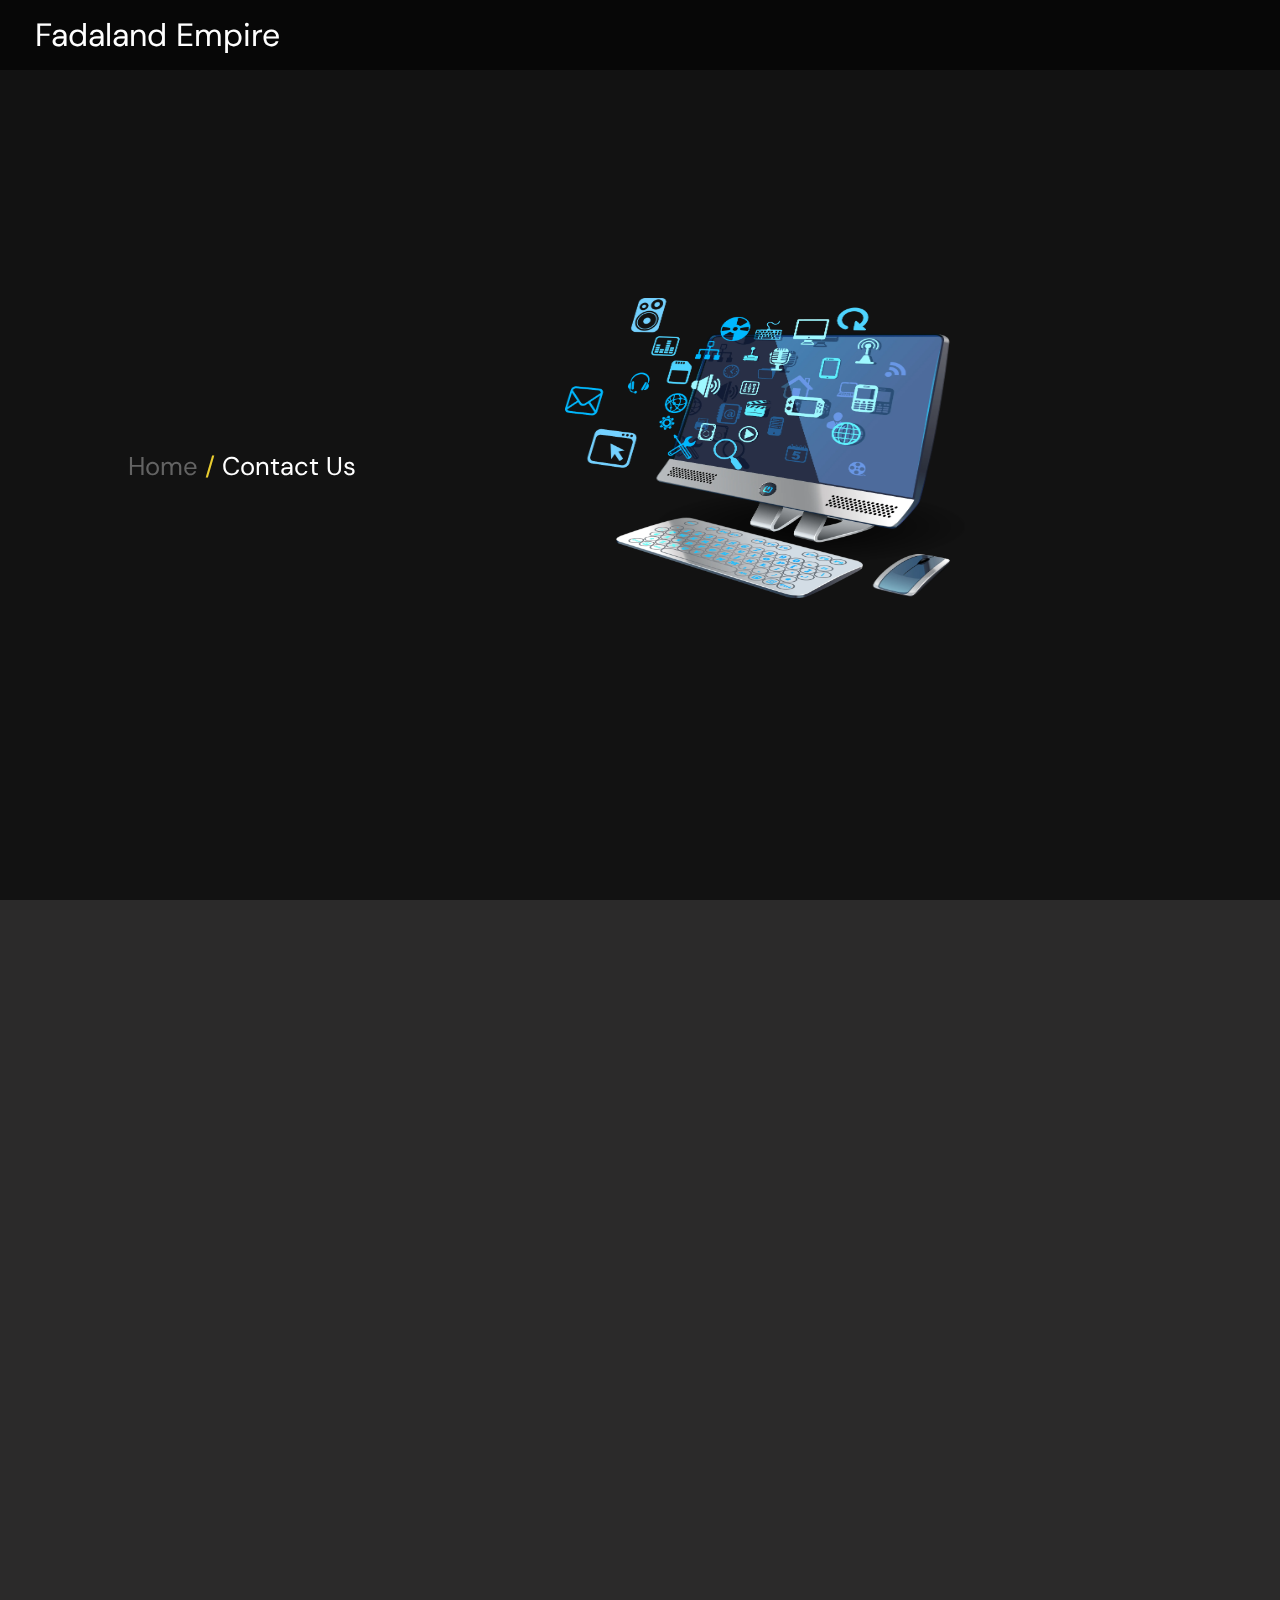
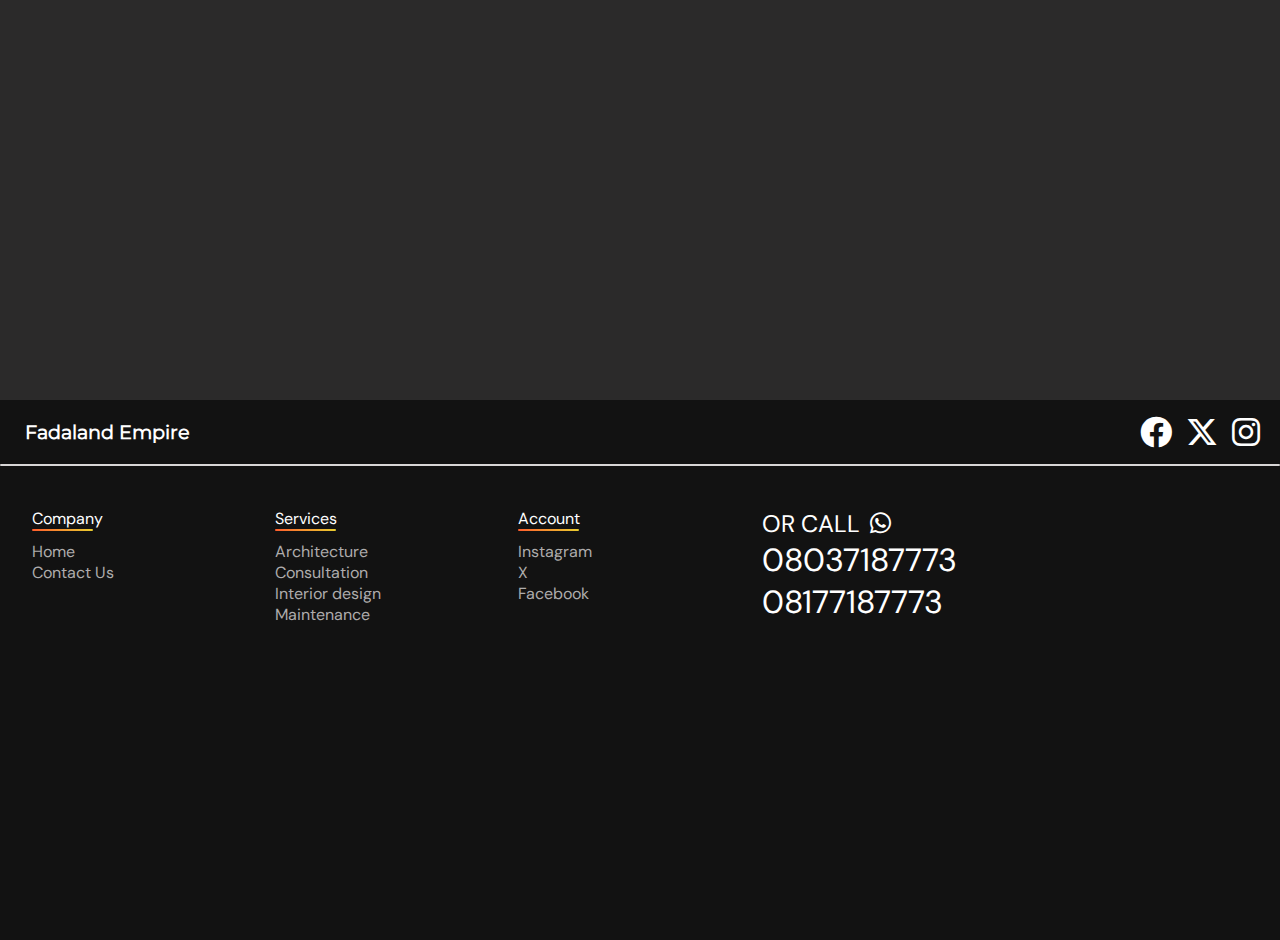
<file: contact.html>
<!DOCTYPE html>
<html lang="en">
<head>
    <meta charset="UTF-8">
    <meta name="viewport" content="width=device-width, initial-scale=1.0">
    <title>Fadaland Empire | Contact Page</title>
    <link rel="stylesheet" href="css/all.css">
    <link rel="stylesheet" href="css/style.css">
    <link rel="stylesheet" href="css/swiper-bundle.min.css">
    <link rel="icon" type="image/svg" href="logo.svg">
</head>
<body>
    <header class="start-header">
        <a href="index.html"><div class="header-logo"><h2>Fadaland Empire</h2></div></a>
    </header>

    <div class="contact-banner">
        <div class="contact-banner-text hidden">
            <a href="index.html">Home</a> / <a href="contact.html" class="active">Contact Us</a>
        </div>
        <div class="contact-banner-img hidden">
          <img src="images/pic26.webp" alt="">
        </div>
    </div>

    <div class="contact-container container hidden" id="contact" style="margin-top: 60px;">
        <form action="https://formsubmit.co/5906302c0efb815484abf863cab4f3eb" method="POST" class="contact-left">
          <div class="contact-left-title">
            <h2>Contact Us</h2>
            <hr>
          </div>
          <input type="text" name="Name" placeholder="Enter Name" class="contact-inputs" required>
          <input type="email" name="Email" placeholder="Your Email" class="contact-inputs" required>
          <select name="Continent" class="contact-inputs">
            <option value="">Select a country</option>
            <option value="af">Afghanistan</option>
            <option value="al">Albania</option>
            <option value="dz">Algeria</option>
            <option value="ad">Andorra</option>
            <option value="ao">Angola</option>
            <option value="ar">Argentina</option>
            <option value="am">Armenia</option>
            <option value="au">Australia</option>
            <option value="at">Austria</option>
            <option value="az">Azerbaijan</option>
            <option value="bh">Bahrain</option>
            <option value="bd">Bangladesh</option>
            <option value="bb">Barbados</option>
            <option value="by">Belarus</option>
            <option value="be">Belgium</option>
            <option value="bz">Belize</option>
            <option value="bj">Benin</option>
            <option value="bt">Bhutan</option>
            <option value="bo">Bolivia</option>
            <option value="bw">Botswana</option>
            <option value="br">Brazil</option>
            <option value="bg">Bulgaria</option>
            <option value="bf">Burkina Faso</option>
            <option value="bi">Burundi</option>
            <option value="ca">Canada</option>
            <option value="cv">Cabo Verde</option>
            <option value="kh">Cambodia</option>
            <option value="cm">Cameroon</option>
            <option value="cf">Central African Republic</option>
            <option value="td">Chad</option>
            <option value="cl">Chile</option>
            <option value="cn">China</option>
            <option value="co">Colombia</option>
            <option value="km">Comoros</option>
            <option value="cd">Democratic Republic of the Congo</option>
            <option value="cg">Republic of the Congo</option>
            <option value="hr">Croatia</option>
            <option value="cu">Cuba</option>
            <option value="cy">Cyprus</option>
            <option value="cz">Czech Republic</option>
            <option value="dk">Denmark</option>
            <option value="dj">Djibouti</option>
            <option value="eg">Egypt</option>
            <option value="gq">Equatorial Guinea</option>
            <option value="er">Eritrea</option>
            <option value="sz">Eswatini</option>
            <option value="et">Ethiopia</option>
            <option value="fr">France</option>
            <option value="ga">Gabon</option>
            <option value="gm">Gambia</option>
            <option value="de">Germany</option>
            <option value="gh">Ghana</option>
            <option value="gn">Guinea</option>
            <option value="gw">Guinea-Bissau</option>
            <option value="ci">Ivory Coast</option>
            <option value="in">India</option>
            <option value="id">Indonesia</option>
            <option value="it">Italy</option>
            <option value="jp">Japan</option>
            <option value="ke">Kenya</option>
            <option value="ls">Lesotho</option>
            <option value="lr">Liberia</option>
            <option value="ly">Libya</option>
            <option value="mg">Madagascar</option>
            <option value="mw">Malawi</option>
            <option value="my">Malaysia</option>
            <option value="ml">Mali</option>
            <option value="mr">Mauritania</option>
            <option value="mu">Mauritius</option>
            <option value="mx">Mexico</option>
            <option value="ma">Morocco</option>
            <option value="mz">Mozambique</option>
            <option value="na">Namibia</option>
            <option value="ne">Niger</option>
            <option value="ng">Nigeria</option>
            <option value="rw">Rwanda</option>
            <option value="st">São Tomé and Príncipe</option>
            <option value="sa">Saudi Arabia</option>
            <option value="sn">Senegal</option>
            <option value="sc">Seychelles</option>
            <option value="sl">Sierra Leone</option>
            <option value="so">Somalia</option>
            <option value="za">South Africa</option>
            <option value="ss">South Sudan</option>
            <option value="es">Spain</option>
            <option value="sd">Sudan</option>
            <option value="se">Sweden</option>
            <option value="ch">Switzerland</option>
            <option value="tz">Tanzania</option>
            <option value="tg">Togo</option>
            <option value="tn">Tunisia</option>
            <option value="tr">Turkey</option>
            <option value="ug">Uganda</option>
            <option value="ua">Ukraine</option>
            <option value="gb">United Kingdom</option>
            <option value="us">United States</option>
            <option value="zm">Zambia</option>
            <option value="zw">Zimbabwe</option>
          </select>
          <textarea name="Message" placeholder="Your Message" class="contact-inputs" required></textarea>
          <button type="submit">Submit<i class="fa-solid fa-arrow-pointer"></i></button>
        </form>
        <div class="contact-right">
          <img src="images/pic27.webp" alt="">
        </div>
      </div>


      <footer class="large-footer">
        <div class="large-footer-container">
          <div class="footer-content">
            <div class="footer-header">
              <div class="footer-logo"><h2>Fadaland Empire</h2></div>
              <div class="footer-icons">
                <a href="https://web.facebook.com/mondayci">
                  <i class="fa-brands fa-facebook fa-2x"></i> 
                </a>
    
                <a href="https://x.com/Mondayokechukw1">
                  <i class="fa-brands fa-x-twitter fa-2x"></i>
                </a>
    
                <a href="https://www.instagram.com/fadaland1/">
                  <i class="fa-brands fa-instagram fa-2x"></i>
                </a>
    

              </div>
         
            </div><hr>
  
            <div class="aside-container">
              <aside class="footer-aside">
                <h2>Company</h2><hr>
                <span><a href="index.html">Home</a></span>
                <span><a href="contact.html">Contact Us</a></span>
              </aside>
    
              <aside class="footer-aside">
                <h2>Services</h2><hr>
                <span>Architecture</span>
                <span>Consultation</span>
                <span>Interior design</span>
                <span>Maintenance</span>
              </aside>
    
              <aside class="footer-aside">
                <h2>Account</h2><hr>
                <span><a href="https://www.instagram.com/fadaland1/">Instagram</a></span>
                <div><a href="https://x.com/Mondayokechukw1">X</a></div>
                <span><a href="https://web.facebook.com/mondayci">Facebook</a></span>
              </aside>

              <aside class="footer-aside">
                <div class="number-container">
                  <h1 class="number-container-header">Or Call<i class="fa-brands fa-whatsapp"></i></h1>

                  <h2 class="number-container-sub">08037187773</h2>
                  <h2 class="number-container-sub">08177187773</h2>
          
                </div>
          
              </aside>
            </div>

          
          </div>
        </div>
      </footer>

</body>
<script src="Javascript/index.js"></script>
</html>
</file>
<file: css/style.css>
/*
----------------------------------
Fonts in use in website front
----------------------------------
*/
@font-face {
    font-family: Montserrat-Regular;
    src: url('../fonts/Montserrat-Regular.ttf');
}

@font-face {
    font-family: Montserrat-Bold;
    src: url('../fonts/Montserrat-Bold.ttf');
}

@font-face {
    font-family: Sans-Regular;
    src: url('../fonts/DMSans-Regular.ttf');
}

@font-face {
    font-family: Sans-Bold;
    src: url('../fonts/DMSans-Bold.ttf');
}

@font-face {
    font-family: Sans-Thin;
    src: url('../fonts/DMSans-Thin.ttf');
}

:root{
    --body: rgb(119, 119, 119);
    --colorprimary: #ffffff;
    --colorsecondary: #e9cd30;
    --colortertiary: #636363;
    --h1: var(--fb);
    --h2: var(--fs);
    --h3: var(--fs);
    --fs: Sans-Regular;
    --fb: Montserrat-Regular;
}

*{
    padding: 0;
    margin: 0;
    box-sizing: border-box;
    list-style: none;
    text-decoration: none;
    font-family: var(--fs);
 
}

html{
       scroll-behavior: smooth;
    scroll-padding-top: 2rem;
}

body{
    background: #2b2a2a;
    margin: 0;
    padding: 0;
    justify-content: center;
    align-items: center;
    height: 100vh;

}


h1{
    font: var(--h1);
    text-transform: uppercase;
    font-weight: 600;
}

h2{
    font: var(--h2);
}

h3{
    font: var(--h3);
}

p{
    font: var(--h2);
}

img{
    width: 100%;
}

header {
    width: 100%;
    height: 70px;
    background: #00000092;
    display: flex;
    align-items: center;
    justify-content: space-between;
    padding: 0 30px;
    margin: 0 auto;
    border: transparent;
    position: fixed;
    top: 0;
    left: 0;
    right: 0;
    -webkit-transition: all .5s ease 0s;
    -moz-transition: all .5s ease 0s;
    -o-transition: all .5s ease 0s;
    transition: all .5s ease 0s;
    z-index: 100;
    
}



.header-logo img{
    width:30px;
    height: 40px;
}

.header-logo{
    margin-right:1.5rem;
    align-items: center;
    display: flex;
}

.header-logo h2{
  font-size: 2rem;
  margin-left: 5px;
  font-family: var(--fs);
}

nav ul{
    display: flex;
    margin-left: 100px;
}

.start-header nav ul li{
 padding: 15px;   
}


.start-header nav ul li a{
    color: var(--colorsecondary);
    display: block;
    padding: 12px;
    position: relative;
    width: max-content;
    
}

.start-header nav ul li a::after{
    content: '';
    background: linear-gradient(270deg,var(--colorsecondary), #ff5e2d);
    height: 3px;
    width: 0;
    transition: 100ms;
    position: absolute;
    bottom: 0;
    left: 0;
}


.start-header nav ul li a:hover::after{
    width: 100%;
}


nav .header-logo{
    display: none;
}

nav hr{
background: linear-gradient(270deg,var(--colorsecondary), #ff5e2d);
}

.hamburger{
    display: none;  
    height: fit-content;
    cursor: pointer;
    padding: 3px 8px;
    border-radius: 5px;
    transition: 0.2s;
  }
  
  
  .hamburger div{
    width: 30px;
    height: 3px;
    margin: 6px 0;
    background: #fff;
  }


  .banner-img{
    background-image: url('../images/bg.webp');
    background-size: cover;
    background-position: center center;
    background-repeat: no-repeat;
    height: 100%;
    filter: brightness(60%);
  }



  .banner-text{
    position: absolute;
    top: 25%;
    left: 10%;
  }

  .banner-text h1{
    font-size: 3rem;
    font-weight: 700;
    font-family: var(--fb);
    color: var(--colorprimary);
  }



  .banner-text p{
    
    font-size: 1.2em;
    color: var(--colorprimary);
  }


/* Smooth Transitions style */
  .hidden{
    opacity: 0;
    filter: blur(3px);
    transform: translateX(-100%);
    transition: all 1s;
  }

  @media(prefers-reduced-motion){
    .hidden{
        transition: none;
    }
  }

  .show{
    opacity: 1;
    filter: blur(0);
    transform: translateX(0);
  }

  .container{
    padding: 2rem;
  }

  .banner-end-container{
    display: grid;
    grid-template-columns: repeat(3,1fr);
    grid-gap: 0.5rem;
    padding: 30px;
    padding-top: 50px;
    
  }

  .banner-end{
    background: linear-gradient(180deg, #525150, #151414);
    width: 100%;
    border-radius: 8px;
    height: 25vh;
    position: relative;

  
  }
  .banner-text-min{
    padding: 18px;
  }


  .banner-text-min p {
    color: var(--colorsecondary);
    font-size: 1.1rem;
  }

  .banner-text-min i{
    position: absolute;
    bottom: 0px;
    right: 15px;
    font-size: x-large;
    padding: 10px;
  }
/* About Section Style  */
  section.about{
    width: 100%;
    float: left;
    padding: 70px;
    padding-top: 20px;
  }




  .about h2{
    font-size: 1.5rem;
  }

  .about p{
    font-size: 1.1rem;
  }

  .about-container h2,p{
    color: var(--colorprimary);
  }

  
  .about-container h1{
    color: var(--colorsecondary);
    padding-bottom: 0px;
    font-size: 2rem;
    background-color: #2b2a2a;
    padding: 70px;
    
  }

  .about-header hr{
    border: none;
    width: 70%;
    height: 5px;
    background: linear-gradient(270deg, #ce3f14, var(--colorsecondary));
    border-radius: 10px;
  }
  

  .about-img{
    padding-top: 30px;
  }

  section img{
    width: 50%;
  }

  /* Services style section */

  .service-container h1{
    color: var(--colorsecondary);
    padding-bottom: 0px;
    font-size: 2rem;
    background-color: #2b2a2a;
    padding-bottom: 70px;


   
  }

  .service-container h1,h2,h3{
    color: var(--colorprimary);
  }

  .service-container{
    background-color: #2b2a2a;
    padding: 70px;
  }

  .service-container h1{
    color: var(--colorsecondary);
  }

  .service-container hr{
    border: none;
    width: 70%;
    height: 5px;
    background: linear-gradient(270deg, #ce3f14, var(--colorsecondary));
    border-radius: 10px;
  }
  
 

  .box{
    position: relative;
    width: 100%;
    height: 300px;
    
  }

  .box img{
    width: 100%;
    height: 100%;
    object-fit: cover;
  }

  .box .box-text{
    height: 100px;
    position: absolute;
    right: 0;
    left: 0;
    bottom: 0;
    padding: 10px;
    background-color: hsl(227, 14%, 20%, 0.8);
    backdrop-filter: blur(2px);
  }

  .box .box-text h2{
    font-size: 1.5rem;
    font-weight: 600;
    color: #d3cdcd;
    
  }

  .box .box-text h3{
    margin-bottom: 0.8rem;
    color: #c8cba7;
  }

  .contact-container{
    background: #2b2a2a;
    height: 100vh;
    display: flex;
    align-items: center;
    justify-content: space-evenly;
  }

  .contact-left{
    display: flex;
    flex-direction: column;
    align-items: start;
    gap: 20px;
  }

  .contact-left-title h2{
    font-weight: 600;
    font-size: 1.3rem;
    margin-bottom: 5px;
  }

  .contact-left-title hr{
    border: none;
    width: 120px;
    height: 5px;
    background: linear-gradient(270deg, #ce3f14, var(--colorsecondary));
    border-radius: 10px;
    margin-bottom: 20px;
  }

  .contact-inputs{
    width: 400px;
    height: 50px;
    border: none;
    outline: none;
    padding-left: 25px;
    font-weight: 500;
    color: #1f1f1f;
    border-radius: 50px;
  }

  .contact-left textarea{
    height: 140px;
    padding-top: 15px;
    border-radius: 20px;
  }

  .contact-inputs:focus{
    border: 2px solid #2b2a2a;
  }

  .contact-inputs::placeholder{
    color: var(--colortertiary);
  }

  .contact-left button{
    display: flex;
    align-items: center;
    padding: 15px 30px;
    font-size: 20px;
    color: #fff;
    gap: 10px;
    border: none;
    border-radius: 50px;
    background: linear-gradient(270deg, #ff5e2d, var(--colorsecondary));
    cursor: pointer;
  }

  .contact-left button:hover{
    background: linear-gradient(270deg,var(--colorsecondary), #ff5e2d);
    transition: 1s all linear;

  }

  .contact-right img{
    width: 500px;
  }

  /*
  --------------------------
  Footer Style
  --------------------------
  */
  .large-footer{
    background: #121212;
    height: 60vh;
    margin-top: 140px;
  }

  .footer-header{
    display: flex;
    align-items: center;
    padding: 20px;

  }

  .footer-header img{
    width: 40px;
  }

  .footer-logo{
    margin-right:1.5rem;
    align-items: center;
    display: flex;
}

.footer-logo h2{
  font-size: 1.2rem;
  margin-left: 5px;
  font-family: var(--fb);
  color: #fff;
  font-weight: 700;
}
  .footer-icons{
    position: absolute;
    right: 0;
  }

  .footer-icons {
    padding: 15px;
  }

  .footer-icons i{
    padding: 5px;
    color: var(--colorprimary)
  }

  .footer-icons i:hover{
    background: linear-gradient(270deg,var(--colorsecondary), #ff5e2d);
    background-clip: text;
    color: transparent;
  }

  aside.footer-aside{
    width: 20%;
    float: left;
  }

  .footer-aside{
    display: grid;
  }

  .aside-container{
    padding: 2rem;
  }

  .footer-content hr{
    border: none;
    background: #d8d6d6;
    border-radius: 10px;
    margin-bottom: 10px;
    height: 2px;
  }

  .aside-container hr{
    width: 25%;
    height: 2px;
    background: linear-gradient(270deg,var(--colorsecondary), #ff5e2d);
    
  }
  
  .aside-container a, span{
    color: #aeacac
  }

  .aside-container a:hover{
    background: linear-gradient(270deg,var(--colorsecondary), #ff5e2d);
    background-clip: text;
    color: transparent;
  }

  .aside-container h2{
  color: var(--colorprimary);
 
  }

  .footer-aside a{
    display: inline-block;
  }

  /*
  ---------------------
  Contact Us Style
  ---------------------
  */


  .contact-banner{
    background: #121212;
    height: 100vh;
    justify-content: space-evenly;
    display: flex;
    align-items: center;
  }

  
  .contact-banner-text{
    position: absolute;
    top: 50%;
    left: 10%;
  }

  .contact-banner-text{
    font-size: 1.6rem;
  }

  .contact-banner-text:nth-child(1) {
    color: var(--colorsecondary);
  }

  .contact-banner-text .active{
    color: #fff;
  }

  .contact-banner-text a{
    color: #636363;
  }

  .contact-banner-text:first-child a:hover{
    color: #fff;
  }

  .contact-banner-img img{
    width: 400px;
    height: 300px;
  }

  .contact-banner-img{
    margin-left: 250px;
  }

  .number-container{
    color: var(--colorprimary);
  }

  .number-container-header{
    font-size: 1.5rem;
    font-weight: 300;
    display: block;
  }

  .number-container-header i{
    color: var(--colorprimary);
    padding-left: 10px;
  }

  .number-container-sub{
    font-size: 2rem;
    display: block;


  }
 

  /* Nav display and store display for devices
smaller than Ipad Air */
@media only screen and (max-width: 820px){
    header{
      width: 100%;
      padding: 0 15px;
    }

    .header-logo h2{
      font-size: 1.3rem;
    }


  
    .start-header{
      justify-content: space-between;
    }
  
    #nav_check:checked ~ nav{
      left: 0;
    }
  
    nav{
      position: absolute;
      left: -300px;
      top: 0;
      z-index: 999;
      width: 200px;
      height: 100vh;
      background: #000000e1;
      transition: 0.2s;
      box-shadow: 2px 0 2px 0 #1a1a1ace
    }

  
    nav ul li a{
      margin-bottom: 5px;
      padding: 10px 15px;
      border-radius: 5px;
    }
    nav ul li{
      padding-top: 20px;
    }
    nav ul {
      display: block;
      padding: 0 20px;
      margin: 0;
    }
  
    nav .header-logo{
      height: 70px;
      width: 80px;
      padding: 20px;
      display: flex;
      align-items: center;
    }

    .header-logo{
        margin: 0;
    }

   nav .header-logo img{
        width: 30px;
        height: 30px;
    }

    nav .header
    .header-logo img{
      width: 40px;
      height: 40px;
    }

  
    .hamburger{
      display: block;
      
    }

    .banner-text-min{
      padding: 2px;
    }

  
  
    .banner-text-min p {

      font-size: 1rem;
    }

    .contact-inputs{
      width: 80vw;
    }

    .contact-right{
      display: none;
    }

    section.about{
      width: 100%;
      float: none;

    }

    .about-container .about{
      padding: 30px;
    }
  
    aside.about{
      width: 100%;
      float: none;
      padding-right: 40px;
      padding-top: 20px;
    }

    
  section img{
    width: 70%;
  }

  aside img{
   width: 70%;
   height: 250px;
  }

  .about h2{
    font-size: 20px;
  }
  .about p{
    font-size: 17px;
  }



  .service-container{
    padding: 30px;
  }

  .box{
    position: relative;
    width: 100%;
    height: 250px;
    
  }

  
  .box .box-text h2{
    font-size: 1.1rem;
  }

  .box img{
    width: 100%;
    height: 100%;
    object-fit: cover;
  }

  /* Footer Section */

  .large-footer-container{
    height: 90vh;
  }

  .footer-header{
    padding: 8px;
  }

  .footer-logo{
    margin: 0;
  }

  .footer-header img{
    height: 30px;
  }

  .footer-logo h2 {
    font-size: 15px;
  }

  .footer-icons{
    padding: 6px;
  }

  .footer-icons i{
    font-size:x-large;
  }

  aside.footer-aside{
    width: 40%;
    float: none;
  }

  .footer-aside{
    display: block;
  }

  .aside-container hr{
    margin-bottom: 20px;
    width: 50%;
  }
  
  .aside-container h2{
    margin-top: 10px;
  }

  .contact-banner-img{
    margin: 0;
    margin-top: 100px;
  }

  .contact-banner-img img{
    height: 150px;
    width: 200px;
  }

  .contact-banner-text{
    top: 30%;
    left: 20%;
  }

  .aside-container a:hover{
    color: var(--colorsecondary);
    background: none;
  }

  .footer-icons i:hover{
    color: var(--colorsecondary);
    background: none;

  }

  .number-container-header{
    font-size: 1rem;
  }

  .number-container-sub{
    font-size: 1.1rem;
  }

  .number-container{
    padding-top: 30px;
    font-size: 1rem;
    color: var(--colorprimary);
  }
 
}

@media screen and (min-device-width: 640px) and (max-device-width: 768px){
  .aside-container hr{
    width: 20%;
  }

}

@media screen and (min-device-width: 768px) and (max-device-width: 820px){
  .banner-end{
    height: 150px;
  }

  .banner-text-min{
    padding: 20px;
  }

  .banner-text-min i{
    padding: 20px;
  }

  section img{
    width: 80%;
  }

  aside img{
   width: 60%;
   height: 300px;
  }


}


@media screen and (min-device-width: 300px) and (max-device-width: 640px){
 
  img{
    width: 100%;
  }

  .start-header{
    justify-content: space-around;
  }

    .header-logo{
      margin: 0;
    }

    .header-logo h2{
      font-size: 1.3rem;
    }

    .start-header nav ul li a{
      color: var(--colorsecondary);
      display: block;
      padding: 2px;
      position: relative;
      width: max-content;
      
  }

  
    .banner-img{
      height: 450px;
    }

    .banner-text h1{
        font-size: 2rem;
        font-weight: 700;
        color: var(--colorprimary);
      }

      .banner-text{
        left: 3%;
      }

      .banner-text p{
        font-size: 1em;
      }

      .banner-text-min{
        padding: 15px;
      }

    
      .banner-text-min p {
        font-size: 15px;
        font-weight: 600;

      }
    
      .banner-end-container{
        padding-left: 30px;
        
      }
    
      .banner-text-min i{
        font-size: large;
        padding-bottom: 15px;
        
      }


      .banner-end{
        height: 100px;
        width: 100%;
        margin-top: 20px;
      }

      .banner-end-container{
        grid-template-columns: repeat(1, 1fr);
      }

      .about-container .about{
        height: fit-content;
      }
      
 
      .about-container h1{
       padding: 30px;
      }

      .about-header hr{
        width: 100%;
      }

   .about-img{
        padding-top: 10px;
      }

      section.about{
        padding: 10px;
      }



      section img{
        width: 90%;
      }

     
      /* Service section */

      .service-container hr{
        width: 100%;
      }

      .services-header h1{
        padding: 30px;

      }

      .service-container{
        padding: 30px;
      }
      .box{
        position: relative;
        width: 100%;
        height: 280px;
        
      }
    
      .box img{
        width: 100%;
        height: 100%;
        object-fit: cover;
      }

      
      .box .box-text{
        height: 100px;

    
      }
      .box .box-text h2{
        font-size: 1.2rem;
        font-weight: 600;
        color: #d3cdcd;
        
      }
    
      .box .box-text h3{
        font-size: 1rem;
        margin-bottom: 0.5rem;
        color: #c8cba7;
      }
    

      /* Footer Section */

      .large-footer{
        background: #121212;
        height: 100vh;
        margin-top: 140px;
      }

      .footer-header{
        padding: 8px;
      }

      .footer-logo{
        margin: 0;
      }

      .footer-header img{
        height: 30px;
      }

      .footer-logo h2 {
        font-size: 15px;
      }

      .footer-icons{
        padding: 6px;
      }

      .footer-icons i{
        font-size:larger;
      }

      aside.footer-aside{
        width: 40%;
        float: none;
      }

      .footer-aside{
        display: block;
      }

      .aside-container hr{
        margin-bottom: 20px;
      }
      
      .aside-container h2{
        margin-top: 10px;
      }

      .contact-container{
        margin-top: 40px;
      }

      /* Contact.html section */

      .contact-banner{
        height: 75vh;
      }

      .contact-banner-text{
        top: 20%;
      }
      
      .number-container-sub{
        margin-left: 0px;
      }
    
      .number-container{
        padding-top: 30px;
        font-size: 1rem;
        color: var(--colorprimary);
      }
      


}
</file>
